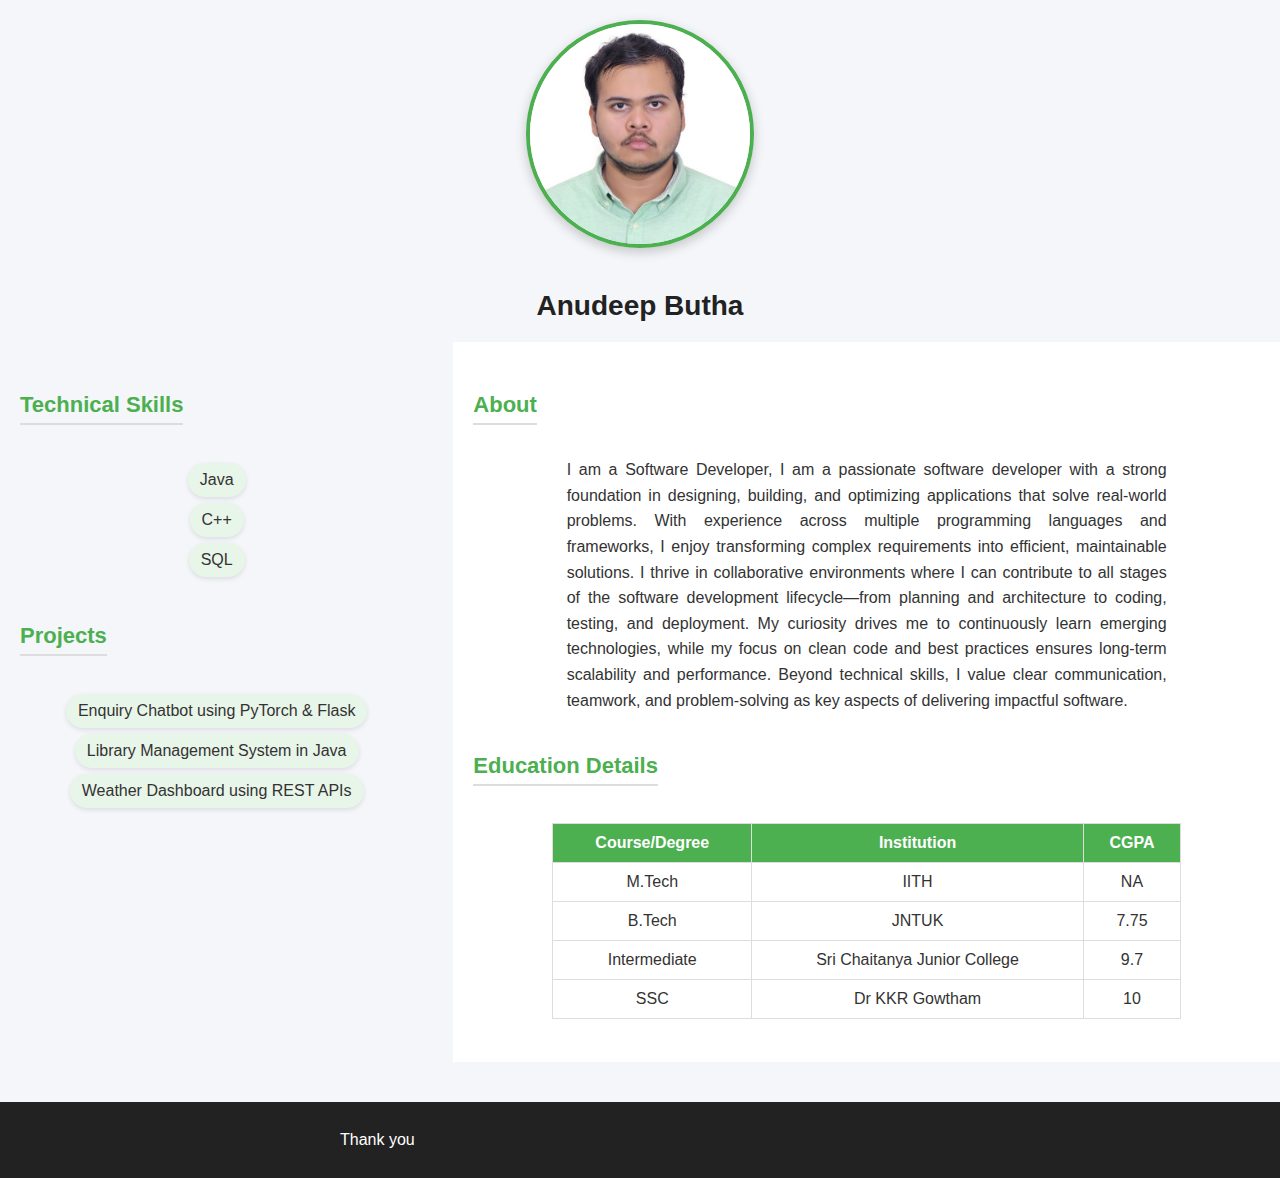
<file: index.html>
<!DOCTYPE html>
<html lang="en">
  <head>
    <meta charset="UTF-8" />
    <title>Anudeep Butha</title>
    <link rel="stylesheet" href="style.css"/>
  </head>
  <body>
    <div class="center">
      <img src="profile_pic.jpg" alt="profile photo" class="profile-pic">
      <h2>Anudeep Butha</h2>
    </div>

    <div class="container">
      <div class="left">
        <h3>Technical Skills</h3>
        <ul>
          <li>Java</li>
          <li>C++</li>
          <li>SQL</li>
        </ul>

        <h3>Projects</h3>
        <ul>
          <li>Enquiry Chatbot using PyTorch & Flask</li>
          <li>Library Management System in Java</li>
          <li>Weather Dashboard using REST APIs</li>
        </ul>
      </div>

      <div class="right">
        <h3>About</h3>
        <p>I am a Software Developer, I am a passionate software developer with a strong foundation in designing, 
          building, and optimizing applications that solve real-world problems. With experience across multiple 
          programming languages and frameworks, I enjoy transforming complex requirements into efficient, 
          maintainable solutions. I thrive in collaborative environments where I can contribute to all stages of 
          the software development lifecycle—from planning and architecture to coding, testing, and deployment. My 
          curiosity drives me to continuously learn emerging technologies, while my focus on clean code and best 
          practices ensures long-term scalability and performance. Beyond technical skills, I value clear 
          communication, teamwork, and problem-solving as key aspects of delivering impactful software.</p>

        <h3>Education Details</h3>
        <table>
          <tr>
            <th>Course/Degree</th>
            <th>Institution</th>
            <th>CGPA</th>
          </tr>
          <tr>
            <td>M.Tech</td>
            <td>IITH</td>
            <td>NA</td>
          </tr>
          <tr>
            <td>B.Tech</td>
            <td>JNTUK</td>
            <td>7.75</td>
          </tr>
          <tr>
            <td>Intermediate</td>
            <td>Sri Chaitanya Junior College</td>
            <td>9.7</td>
          </tr>
          <tr>
            <td>SSC</td>
            <td>Dr KKR Gowtham</td>
            <td>10</td>
          </tr>
        </table>
      </div>
    </div>

    <footer>
      <center>
      <p>Thank you</p>
      </center>
    </footer>
  </body>
</html>
</file>
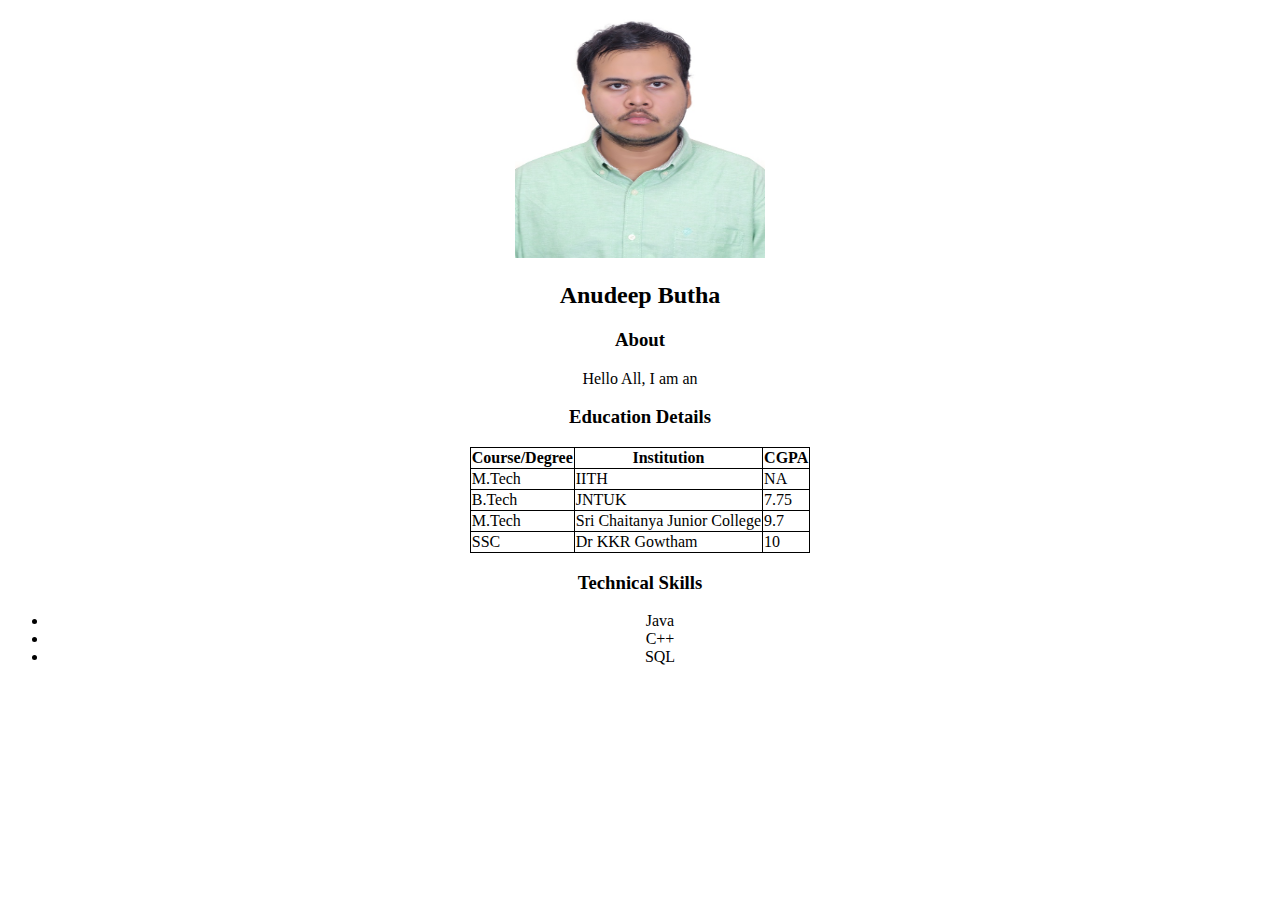
<file: activity.html>
<!DOCTYPE html>
<html lang="en">
  <head>
    <meta charset="utf8" />
	<title>Anudeep Butha</title>
  <style>
  table, th, td {
  border: 1px solid black;
  border-collapse: collapse;
  }
</style>
  </head>
  <body>
    <center>
    <img src="profile_photo.jpg" alt="profile photo" width="250" height="250">
    <h2>Anudeep Butha</h2>
    <h3>About</h3>
    <p>Hello All, I am an</p>
    <h3>Education Details</h3>
    <table>
      <tr>
        <th>Course/Degree</th>
        <th>Institution</th>
        <th>CGPA</th>
      </tr>
      <tr>
        <td>M.Tech</td>
        <td>IITH</td>
        <td>NA</td>
      </tr>
      <tr>
        <td>B.Tech</td>
        <td>JNTUK</td>
        <td>7.75</td>
      </tr>
      <tr>
        <td>M.Tech</td>
        <td>Sri Chaitanya Junior College</td>
        <td>9.7</td>
      </tr>
      <tr>
        <td>SSC</td>
        <td>Dr KKR Gowtham</td>
        <td>10</td>
      </tr>
    </table>
    <h3>Technical Skills</h3>
    <ul>
      <li>Java</li>
      <li>C++</li>
      <li>SQL</li>
    </ul>
    </center>
  </body>
</html
</file>
<file: style.css>
.profile-pic {
  width: 220px;
  height: 220px;
  border-radius: 50%;
  object-fit: cover;
  border: 4px solid #4CAF50;
  box-shadow: 0px 4px 12px rgba(0,0,0,0.2);
  margin-bottom: 15px;
}

table {
  margin: 15px auto;
  border-collapse: collapse;
  width: 80%;
  max-width: 700px;
}

table, th, td {
  border: 1px solid #ddd;
}

th {
  background: #4CAF50;
  color: white;
  padding: 10px;
}

td {
  padding: 10px;
  text-align: center;
}

/* General reset */
body {
  font-family: Arial, sans-serif;
  background: #f4f6f9;
  color: #333;
  margin: 0;
  padding: 0;
}

.center {
  text-align: center;
  margin: 20px;
}


h2 {
  font-size: 28px;
  color: #222;
  margin-bottom: 5px;
}

h3 {
  text-align: center;
  margin-top: 30px;
  font-size: 22px;
  color: #4CAF50;
  border-bottom: 2px solid #ddd;
  display: inline-block;
  padding-bottom: 5px;
}

p {
  text-align: justify;
  max-width: 600px;
  margin: 10px auto;
  line-height: 1.6;
  font-size: 16px;
}

ul {
  list-style: none;
  padding: 0;
}

ul li {
  background: #e8f5e9;
  color: #333;
  padding: 8px 12px;
  margin: 6px auto;
  border-radius: 20px;
  width: fit-content;
  box-shadow: 0px 2px 5px rgba(0,0,0,0.1);
}

footer {
  margin-top: 40px;
  padding: 15px;
  background: #222;
  color: #fff;
  text-align: center;
}

.container {
  display: flex;
  min-height: 80vh; 
  gap: 20px;
}

.left {
  flex: 1;
  background: #f4f6f9;
  padding: 20px;
}

.right {
  flex: 2;
  background: #ffffff;
  padding: 20px;
}
</file>
